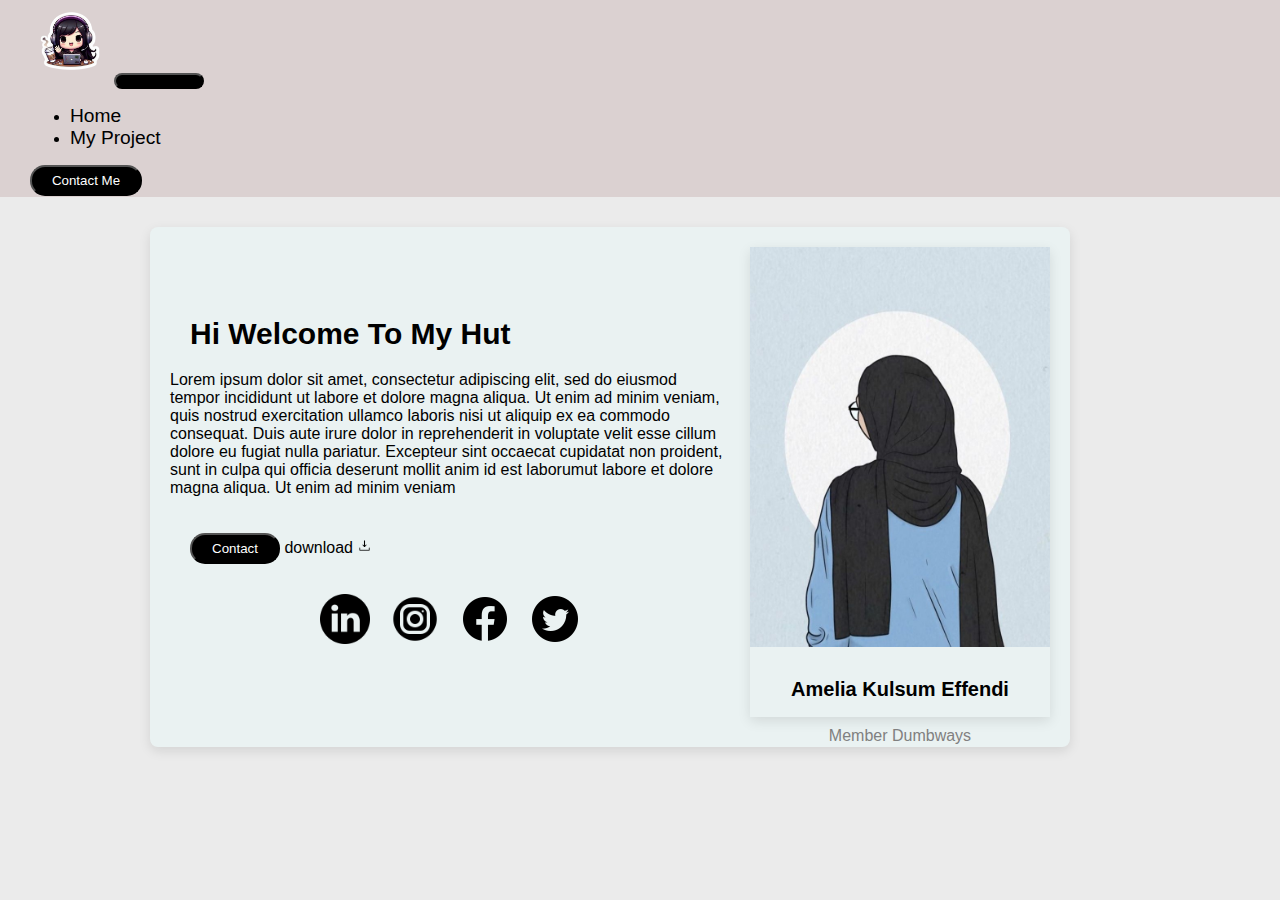
<file: index.html>
<!DOCTYPE html>
<html lang="en">
<head>
    <meta charset="UTF-8">
    <meta name="viewport" content="width=device-width, initial-scale=1.0">
    <title>Personal Web 61</title>
    <link href="https://cdn.jsdelivr.net/npm/bootstrap@5.3.5/dist/css/bootstrap.min.css" rel="stylesheet" integrity="sha384-SgOJa3DmI69IUzQ2PVdRZhwQ+dy64/BUtbMJw1MZ8t5HZApcHrRKUc4W0kG879m7" crossorigin="anonymous">  
    <script src="https://cdn.jsdelivr.net/npm/bootstrap@5.3.5/dist/js/bootstrap.bundle.min.js" integrity="sha384-k6d4wzSIapyDyv1kpU366/PK5hCdSbCRGRCMv+eplOQJWyd1fbcAu9OCUj5zNLiq" crossorigin="anonymous"></script>
    <link rel="stylesheet" href="assets/style/style.css">
</head>
<body>
    <!-- NAVBAR -->
     <nav class="navbar navbar-expand-lg bg-body-tertiary">
        <div class="container">
            <img src="assets/img/icon1-removebg-preview.png" style="width: 60px; padding: 10px;" alt="">
          <button class="navbar-toggler" type="button" data-bs-toggle="collapse" data-bs-target="#navbarSupportedContent" aria-controls="navbarSupportedContent" aria-expanded="false" aria-label="Toggle navigation">
            <span class="navbar-toggler-icon"></span>
          </button>
          <div class="collapse navbar-collapse" id="navbarSupportedContent">
            <ul class="navbar-nav me-auto mb-2 mb-lg-0">
              <li class="nav-item">
                <a class="nav-link active" aria-current="page" href="index.html">Home</a>
              </li>
              <li class="nav-item">
                <a class="nav-link active" aria-current="page" href="my-project.html">My Project</a>
              </li>
            </ul>
              <button style="background-color: black !important; color: white; border-color: black; width: 112px !important ;" class="btn btn-outline-success" type="submit">Contact Me</button>
            </form>
          </div>
        </div>
      </nav>

  <div class="item">
<div class="box1">
   <h1 style="text-align: start;">Hi Welcome To My Hut</h1>
    <p>Lorem ipsum dolor sit amet, consectetur adipiscing elit, sed do eiusmod tempor incididunt ut labore et dolore magna aliqua. Ut enim ad minim veniam, quis nostrud exercitation ullamco laboris nisi ut aliquip ex ea commodo consequat. Duis aute irure dolor in reprehenderit in voluptate velit esse cillum dolore eu fugiat nulla pariatur. Excepteur sint occaecat cupidatat non proident, sunt in culpa qui officia deserunt mollit anim id est laborumut labore et dolore magna aliqua. Ut enim ad minim veniam</p>
  
<div class="btn-contact">
    <button>Contact</button>
    <span>download</span>
    <img style="width: 15px;" src="assets/img/unduh 2.png" alt="">
</div>

    <div class="icon">
        <a href=""> <img src="assets/img/linkedin.png" alt="" width="50px"></a>
        <a href=""> <img src="assets/img/icons8-ig-60.png" alt="" width="50px"></a>
        <a href=""> <img src="assets/img/icons8-facebook-50.png" alt="" width="50px"></a>
        <a href=""> <img src="assets/img/twitter.png" alt="" width="50px"></a>
    </div>
</div>

<div class="box2">
    <img src="assets/img/profil.jpg" style="width:300px; height: 400px;" alt="">
    <h2>Amelia Kulsum Effendi</h2>
    <p style="color: gray; text-align: center; margin: 5px;">Member Dumbways</p>
</div>
</div>

<script src="assets/style/index.js"></script>
</body>
</html>
</file>
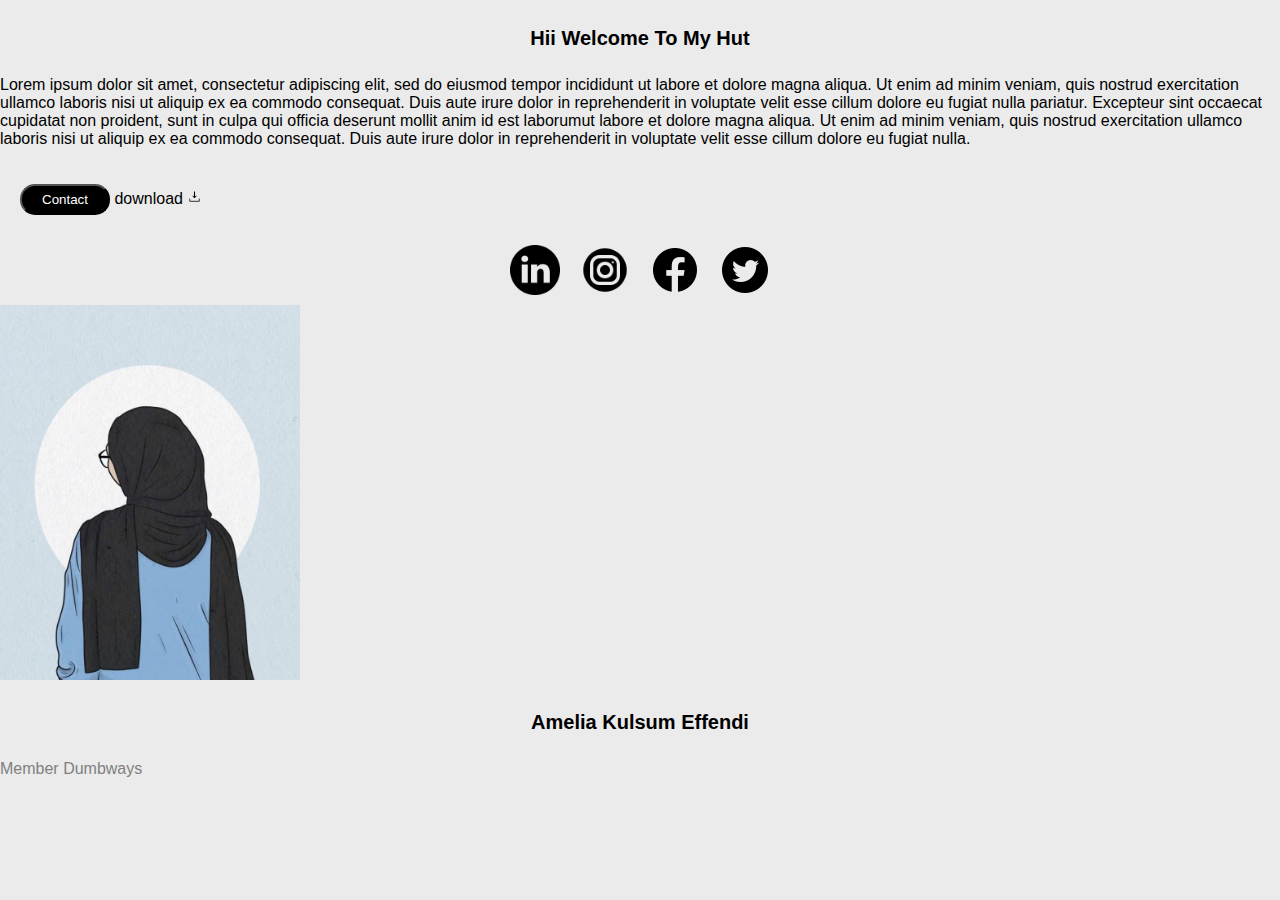
<file: cobaflexbox.html>
<!DOCTYPE html>
<html lang="en">
<head>
    <meta charset="UTF-8">
    <meta name="viewport" content="width=device-width, initial-scale=1.0">
    <title>Document</title>
    <link rel="stylesheet" href="style.css">
</head>
<body>
   <div class="cons">
    <div class="item1">
        <h2>Hii Welcome To My Hut</h2>
        <p>Lorem ipsum dolor sit amet, consectetur adipiscing elit, sed do eiusmod tempor incididunt ut labore et dolore magna aliqua. Ut enim ad minim veniam, quis nostrud exercitation ullamco laboris nisi ut aliquip ex ea commodo consequat. Duis aute irure dolor in reprehenderit in voluptate velit esse cillum dolore eu fugiat nulla pariatur. Excepteur sint occaecat cupidatat non proident, sunt in culpa qui officia deserunt mollit anim id est laborumut labore et dolore magna aliqua. Ut enim ad minim veniam, quis nostrud exercitation ullamco laboris nisi ut aliquip ex ea commodo consequat. Duis aute irure dolor in reprehenderit in voluptate velit esse cillum dolore eu fugiat nulla.</p>
      
    <div class="btn-contact">
        <button>Contact</button>
        <span>download</span>
        <img style="width: 15px;" src="assets/img/unduh 2.png" alt="">
    </div>

        <div class="icon">
            <a href=""> <img src="assets/img/linkedin.png" alt="" width="50px"></a>
            <a href=""> <img src="assets/img/icons8-ig-60.png" alt="" width="50px"></a>
            <a href=""> <img src="assets/img/icons8-facebook-50.png" alt="" width="50px"></a>
            <a href=""> <img src="assets/img/twitter.png" alt="" width="50px"></a>
        </div>
    </div>

    <div class="item2">
        <img src="assets/img/profil.jpg" style="width: 300px;" alt="">
        <h2>Amelia Kulsum Effendi</h2>
        <p style="color: gray;">Member Dumbways</p>
    </div>
   </div>
</body>
</html>
</file>
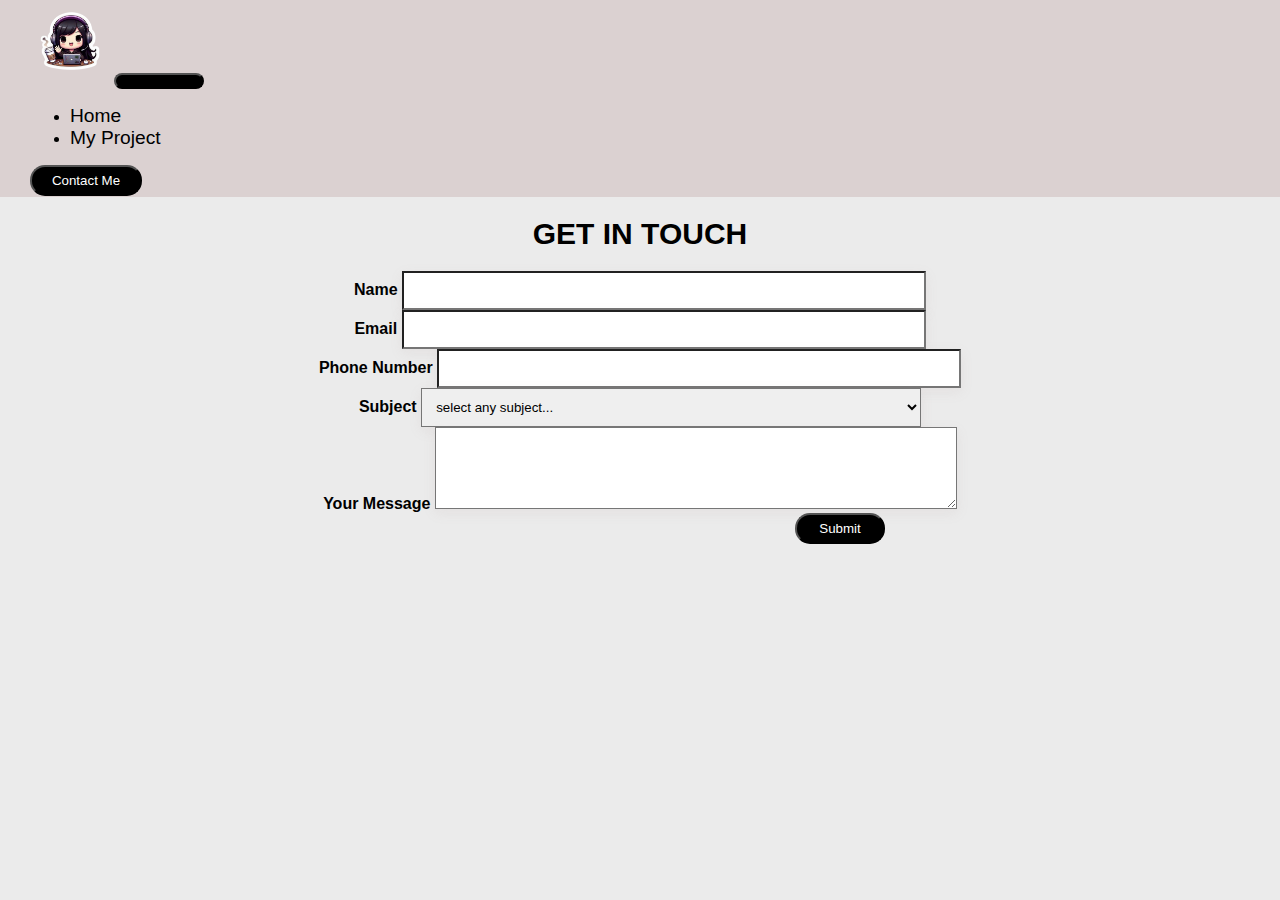
<file: contact.html>
<!DOCTYPE html>
<html lang="en">

<head>
  <meta charset="UTF-8">
  <meta name="viewport" content="width=device-width, initial-scale=1.0">
  <title>Personal Web 61</title>
  <link href="https://cdn.jsdelivr.net/npm/bootstrap@5.3.5/dist/css/bootstrap.min.css" rel="stylesheet"
    integrity="sha384-SgOJa3DmI69IUzQ2PVdRZhwQ+dy64/BUtbMJw1MZ8t5HZApcHrRKUc4W0kG879m7" crossorigin="anonymous">
  <script src="https://cdn.jsdelivr.net/npm/bootstrap@5.3.5/dist/js/bootstrap.bundle.min.js"
    integrity="sha384-k6d4wzSIapyDyv1kpU366/PK5hCdSbCRGRCMv+eplOQJWyd1fbcAu9OCUj5zNLiq"
    crossorigin="anonymous"></script>
  <link rel="stylesheet" href="assets/style/style.css">
</head>

<body>

  <!-- NAVBAR -->
     <nav class="navbar navbar-expand-lg bg-body-tertiary">
        <div class="container">
            <img src="assets/img/icon1-removebg-preview.png" style="width: 60px; padding: 10px;" alt="">
          <button class="navbar-toggler" type="button" data-bs-toggle="collapse" data-bs-target="#navbarSupportedContent" aria-controls="navbarSupportedContent" aria-expanded="false" aria-label="Toggle navigation">
            <span class="navbar-toggler-icon"></span>
          </button>
          <div class="collapse navbar-collapse" id="navbarSupportedContent">
            <ul class="navbar-nav me-auto mb-2 mb-lg-0">
              <li class="nav-item">
                <a class="nav-link active" aria-current="page" href="index.html">Home</a>
              </li>
              <li class="nav-item">
                <a class="nav-link active" aria-current="page" href="project.html">My Project</a>
              </li>
            </ul>
              <button style="background-color: black !important; color: white; border-color: black; width: 112px !important ;" class="btn btn-outline-success" type="submit">Contact Me</button>
            </form>
          </div>
        </div>
      </nav>

  <!-- FORM -->

  <h1>GET IN TOUCH</h1>
  <div class="form">
    <div class="mb-3">
      <label for="name" class="form-label">Name</label>
      <input type="name" class="form-control" id="name">
    </div>
    <div class="mb-3">
      <label for="email" class="form-label">Email </label>
      <input type="email" class="form-control" id="email">
    </div>
    <div class="mb-3">
      <label for="phoneNumber" class="form-label">Phone Number</label>
      <input type="phoneNumber" class="form-control" id="phoneNumber">
    </div>
    <div class="mb-3">
      <label for="subject" class="form-label">Subject</label>
      <select id="subject" class="form-control" required>
        <option value="">select any subject...</option>
        <option value="">Bekerja Sama </option>
        <option value="">Melamar Pekerjaan</option>
      </select>
    </div>

    <div class="mb-3">
      <label for="message" class="form-label">Your Message</label>
      <textarea class="form-control" id="massage" rows="4"></textarea>
    </div>

    <button style="background-color: black; border-radius: 15px; margin-left:400px;" type="button"
      class="btn btn-secondary btn-sm" onclick="getData(event)">Submit</button>
  </div>

  <script src="assets/style/index.js"></script>
</body>

</html>
</file>
<file: assets/style/style.css>
body {
    font-family:sans-serif;
    margin: 0;
    padding: 0;
    background-color: rgb(235, 235, 235);
}

.navbar{
    background-color: rgb(219, 209, 209);
   padding: 1px 30px;
}
.navbar img {
    width: 60px;
}



/* card */

.item{
    justify-content: center;
    padding: 10px;
    margin: 30px 50px 30px 150px;
    width: 900px;
    height: 500px;
    display: flex;
    background-color: rgb(234, 242, 242);
    border-radius: 8px;
    box-shadow:  0 4px 12px rgba(0,0,0,0.1);
}
.box1{
    margin: 60px 10px;
    width: 600px;
    height: 500px;
    
}
.box2{
    margin: 10px;
    width: 300px;
    height: 470px;
    box-shadow:  0 4px 12px rgba(0,0,0,0.1);
   
}
h2{
    font-size: 20px;
    padding: 10px;
    text-align: center;
}
a {
    display: flex;
    text-decoration: none;
    color: black;
    font-size: larger;
}

.btn-content {
    background-color: black;
    border-radius: 8px;
    color: white;
    width: 100px;
    padding: 10px;
    margin-left: auto;
    
}

.btn-contact{
    padding: 20px;
}

button {
    background-color: black;
    color: white;
    width: 90px;
    padding: 6px;
    border-radius: 15px;
}
.icon {
    display: flex;
    margin: 10px;
    gap: 20px;
    text-align: center;
    justify-content: center;
}

/* CONTACT */
.form-control {
    width: 500px;
    justify-content: center;
    padding: 10px;
    box-shadow:  0 4px 12px rgba(168, 134, 134, 0.1);
}

.form{
    display: grid;
    place-items: center;
    
}

.form-label{
    font-weight: bold;
}

h1{
    margin: 20px;
    text-align: center;
    font-weight: bold;
    font-size: 30px;
}

/* My PROJECT */


/* CONTENT MY PROJECT */

#project {
    display: flex;
    flex-direction: row;
    flex-wrap: wrap;
    gap: 10px;
    padding: 20px;
    border-radius: 15px;
}

.myproject{
    width: 400px;
    padding: 15px;
    background-color: white;
    border-radius: 8px;
    border-color: black;
    box-shadow: 0 4px 12px rgba(0,0,0,0.1);
}

#btn {
  flex: 1;
  padding: 5px
}

#button{
    height: 30px;
    width: 175px;
   background-color: #2d3748;
}
</file>
<file: style.css>
body {
    font-family:sans-serif;
    margin: 0;
    padding: 0;
    background-color: rgb(235, 235, 235);
}

.navbar{
    background-color: rgb(219, 209, 209);
   padding: 1px 30px;
}
.navbar img {
    width: 60px;
}

/* card */

.item{
    justify-content: center;
    padding: 10px;
    margin: 30px 50px 30px 150px;
    width: 900px;
    height: 500px;
    display: flex;
    background-color: rgb(234, 242, 242);
    border-radius: 8px;
    box-shadow:  0 4px 12px rgba(0,0,0,0.1);
}
.box1{
    margin: 60px 10px;
    width: 600px;
    height: 500px;
    
}
.box2{
    margin: 10px;
    width: 300px;
    height: 470px;
    box-shadow:  0 4px 12px rgba(0,0,0,0.1);
   
}
h2{
    font-size: 20px;
    padding: 10px;
    text-align: center;
}
a {
    display: flex;
    text-decoration: none;
    color: black;
    font-size: larger;
}

.btn-content {
    background-color: black;
    border-radius: 8px;
    color: white;
    width: 100px;
    padding: 10px;
    margin-left: auto;
    
}

.btn-contact{
    padding: 20px;
}

button {
    background-color: black;
    color: white;
    width: 90px;
    padding: 6px;
    border-radius: 15px;
}
.icon {
    display: flex;
    margin: 10px;
    gap: 20px;
    text-align: center;
    justify-content: center;
}

/* CONTACT */
.form-control {
    width: 500px;
    justify-content: center;
    padding: 10px;
    box-shadow:  0 4px 12px rgba(168, 134, 134, 0.1);
}

.form{
    display: grid;
    place-items: center;
    
}

.form-label{
    font-weight: bold;
}

h1{
    margin: 20px;
    text-align: center;
    font-weight: bold;
    font-size: 30px;
}
</file>
